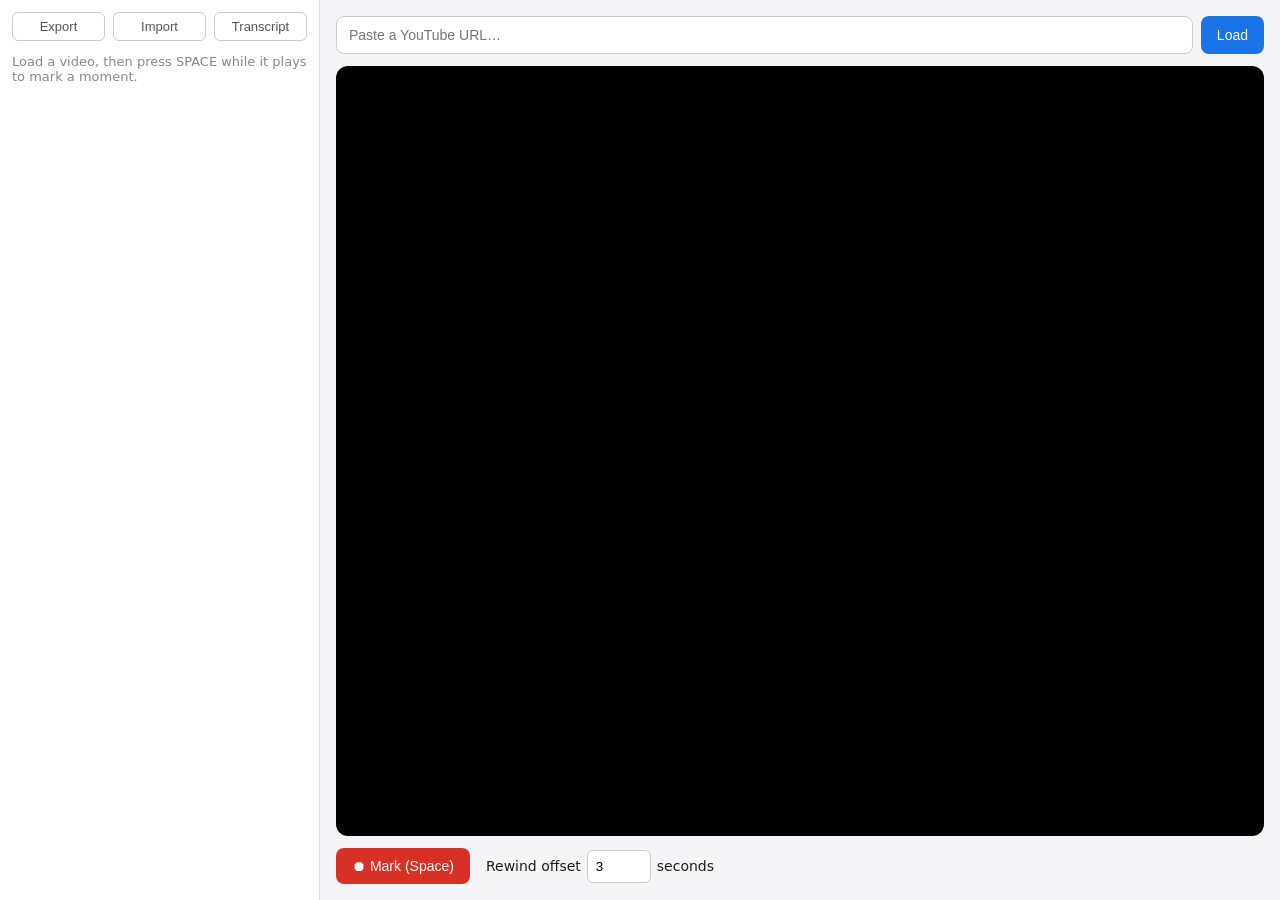
<file: index.html>
<!DOCTYPE html>
<html lang="en">
<head>
  <meta charset="UTF-8" />
  <meta name="viewport" content="width=device-width, initial-scale=1" />
  <title>EarMark</title>
  <link rel="stylesheet" href="style.css" />
</head>
<body>
  <aside id="sidebar">
    <div id="sidebar-actions">
      <button id="export-btn" type="button" title="Download all lists as a JSON file">Export</button>
      <button id="import-btn" type="button" title="Merge lists from an exported JSON file">Import</button>
      <button id="paste-btn" type="button" title="Paste a transcript copied from YouTube's Show transcript panel">Transcript</button>
      <input id="import-file" type="file" accept=".json,application/json" hidden />
    </div>
    <div id="paste-panel" hidden>
      <textarea id="paste-text" placeholder="On YouTube: ⋯ → Show transcript → select all → copy, then paste here"></textarea>
      <div id="paste-panel-actions">
        <button id="paste-save" type="button">Save to current video</button>
        <button id="paste-cancel" type="button">Cancel</button>
      </div>
    </div>
    <div id="video-groups"></div>
    <p id="empty-hint">Load a video, then press SPACE while it plays to mark a moment.</p>
  </aside>
  <main>
    <form id="load-form">
      <input id="url-input" type="text" placeholder="Paste a YouTube URL…" autocomplete="off" />
      <button type="submit">Load</button>
    </form>
    <p id="error" hidden></p>
    <div id="player-wrap"><div id="player"></div></div>
    <div id="controls">
      <button id="mark-btn" type="button">⏺ Mark (Space)</button>
      <label>Rewind offset
        <input id="offset-input" type="number" min="0" step="1" value="3" />
        seconds
      </label>
    </div>
  </main>
  <script src="helpers.js"></script>
  <script src="store.js"></script>
  <script src="app.js"></script>
  <script src="https://www.youtube.com/iframe_api" async></script>
</body>
</html>
</file>
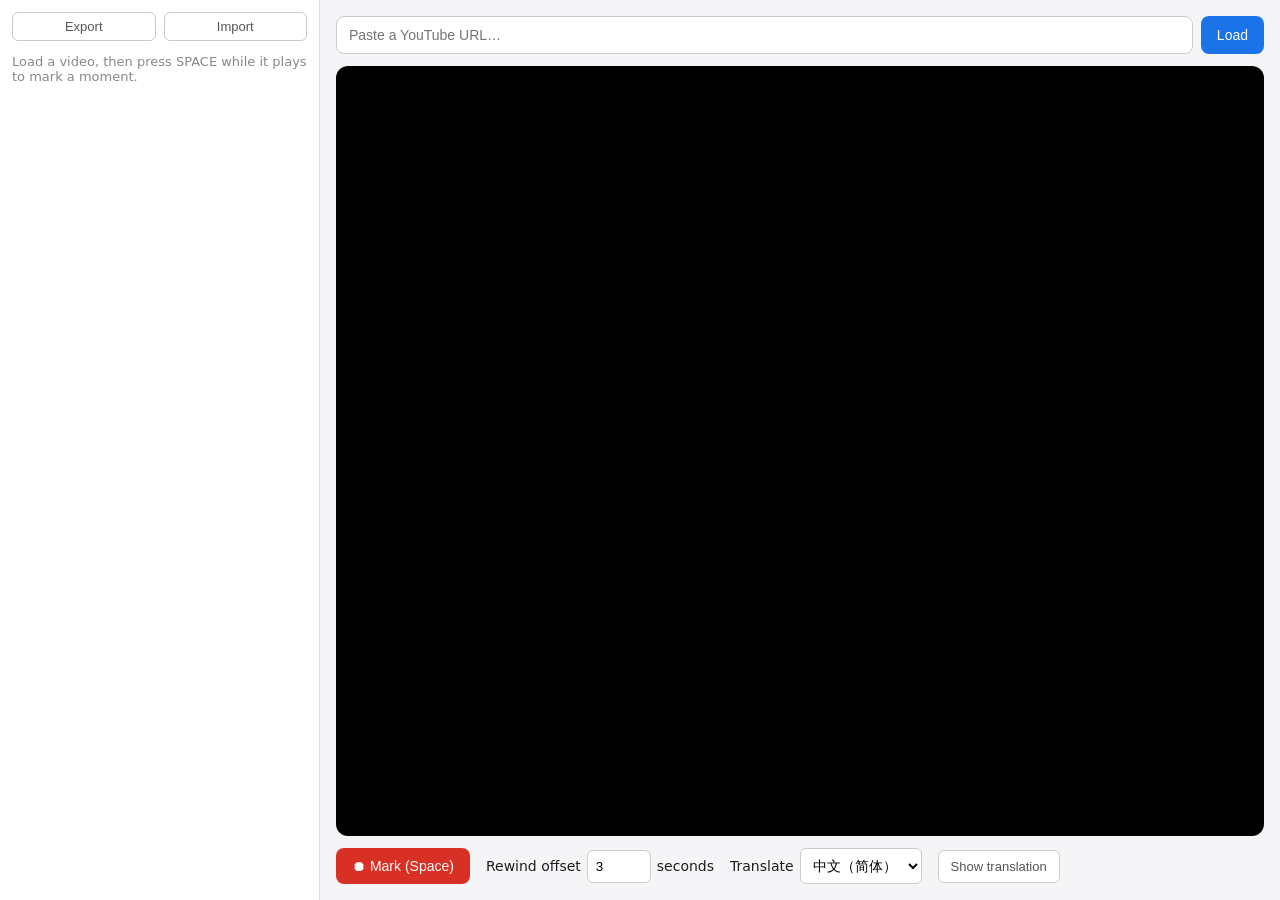
<file: extension/app/index.html>
<!DOCTYPE html>
<html lang="en">
<head>
  <meta charset="UTF-8" />
  <meta name="viewport" content="width=device-width, initial-scale=1" />
  <title>EarMark</title>
  <link rel="stylesheet" href="style.css" />
</head>
<body>
  <aside id="sidebar">
    <div id="sidebar-actions">
      <button id="export-btn" type="button" title="Download all lists as a JSON file">Export</button>
      <button id="import-btn" type="button" title="Merge lists from an exported JSON file">Import</button>
      <input id="import-file" type="file" accept=".json,application/json" hidden />
    </div>
    <div id="video-groups"></div>
    <p id="empty-hint">Load a video, then press SPACE while it plays to mark a moment.</p>
  </aside>
  <main>
    <form id="load-form">
      <input id="url-input" type="text" placeholder="Paste a YouTube URL…" autocomplete="off" />
      <button type="submit">Load</button>
    </form>
    <p id="error" hidden></p>
    <div id="player-wrap">
      <iframe id="player" title="YouTube player" referrerpolicy="strict-origin-when-cross-origin" allow="autoplay; encrypted-media; picture-in-picture" allowfullscreen></iframe>
    </div>
    <div id="controls">
      <button id="mark-btn" type="button">⏺ Mark (Space)</button>
      <label>Rewind offset
        <input id="offset-input" type="number" min="0" step="1" value="3" />
        seconds
      </label>
      <label>Translate
        <select id="translate-select">
          <option value="">Off</option>
          <option value="zh-Hans">中文（简体）</option>
          <option value="zh-Hant">中文（繁體）</option>
          <option value="en">English</option>
          <option value="ja">日本語</option>
          <option value="ko">한국어</option>
          <option value="es">Español</option>
          <option value="fr">Français</option>
          <option value="de">Deutsch</option>
        </select>
      </label>
      <button id="translation-toggle" type="button" title="Show or hide the translated lines">Show translation</button>
    </div>
  </main>
  <script src="helpers.js"></script>
  <script src="store.js"></script>
  <script src="player.js"></script>
  <script src="app.js"></script>
</body>
</html>
</file>
<file: style.css>
* { box-sizing: border-box; }

body {
  margin: 0;
  font-family: system-ui, -apple-system, sans-serif;
  display: flex;
  height: 100vh;
  background: #f5f5f7;
  color: #1d1d1f;
}

#sidebar {
  width: 320px;
  flex-shrink: 0;
  border-right: 1px solid #ddd;
  background: #fff;
  overflow-y: auto;
  padding: 12px;
}

.video-group { margin-bottom: 12px; }
.video-group.current .group-title { color: #1a73e8; }

.group-header { display: flex; align-items: flex-start; gap: 2px; }
.fold { border: none; background: none; cursor: pointer; font-size: 12px; padding: 4px 2px; flex-shrink: 0; }
.group-title {
  flex: 1;
  min-width: 0;
  border: none;
  background: none;
  cursor: pointer;
  text-align: left;
  font-weight: 600;
  font-size: 14px;
  line-height: 1.3;
  padding: 2px 4px;
  border-radius: 6px;
  overflow: hidden;
  text-overflow: ellipsis;
  display: -webkit-box;
  -webkit-line-clamp: 2;
  -webkit-box-orient: vertical;
  user-select: text;
}
.group-title:hover { color: #1a73e8; }

.timestamps { list-style: none; margin: 4px 0 0; padding: 0 0 0 12px; }
.timestamps li { display: flex; align-items: flex-start; }

.jump {
  flex: 1;
  min-width: 0;
  display: flex;
  align-items: flex-start;
  gap: 8px;
  text-align: left;
  border: none;
  background: none;
  cursor: pointer;
  font-size: 15px;
  padding: 6px 8px;
  border-radius: 6px;
}
.jump:hover { background: #e8f0fe; }
.jump:hover .time { color: #1a73e8; }
.jump .time { font-variant-numeric: tabular-nums; flex-shrink: 0; }
.jump .snippet {
  flex: 1;
  min-width: 0;
  overflow: hidden;
  text-overflow: ellipsis;
  display: -webkit-box;
  -webkit-line-clamp: 2;
  -webkit-box-orient: vertical;
  color: #666;
  font-size: 12.5px;
  line-height: 1.45;
  user-select: text;
  cursor: text;
}

.delete { border: none; background: none; cursor: pointer; color: #999; font-size: 16px; padding: 4px 8px; }
.delete:hover { color: #d33; }

#empty-hint { color: #888; font-size: 13px; }

#sidebar-actions { display: flex; gap: 8px; margin-bottom: 12px; }
#sidebar-actions button {
  flex: 1;
  padding: 6px 10px;
  border: 1px solid #ccc;
  border-radius: 6px;
  background: #fff;
  cursor: pointer;
  font-size: 13px;
  color: #555;
}
#sidebar-actions button:hover { border-color: #1a73e8; color: #1a73e8; }

#paste-panel { margin-bottom: 12px; }
#paste-text {
  width: 100%;
  height: 110px;
  padding: 8px;
  border: 1px solid #ccc;
  border-radius: 6px;
  font-size: 12.5px;
  resize: vertical;
  box-sizing: border-box;
}
#paste-panel-actions { display: flex; gap: 8px; margin-top: 6px; }
#paste-panel-actions button {
  flex: 1;
  padding: 6px 10px;
  border: 1px solid #ccc;
  border-radius: 6px;
  background: #fff;
  cursor: pointer;
  font-size: 12.5px;
  color: #555;
}
#paste-panel-actions button:hover { border-color: #1a73e8; color: #1a73e8; }

main {
  flex: 1;
  display: flex;
  flex-direction: column;
  padding: 16px;
  gap: 12px;
  min-width: 0;
}

#load-form { display: flex; gap: 8px; }
#url-input { flex: 1; padding: 10px 12px; border: 1px solid #ccc; border-radius: 8px; font-size: 14px; }

#load-form button,
#mark-btn {
  padding: 10px 16px;
  border: none;
  border-radius: 8px;
  background: #1a73e8;
  color: #fff;
  font-size: 14px;
  cursor: pointer;
}
#mark-btn { background: #d93025; }

#error { color: #d33; margin: 0; }

#player-wrap { flex: 1; background: #000; border-radius: 12px; overflow: hidden; min-height: 0; }
#player-wrap iframe, #player { width: 100%; height: 100%; display: block; }

#controls { display: flex; align-items: center; gap: 16px; }
#controls label { display: flex; align-items: center; gap: 6px; font-size: 14px; }
#offset-input { width: 64px; padding: 8px; border: 1px solid #ccc; border-radius: 6px; }
</file>
<file: extension/app/style.css>
* { box-sizing: border-box; }

body {
  margin: 0;
  font-family: system-ui, -apple-system, sans-serif;
  display: flex;
  height: 100vh;
  background: #f5f5f7;
  color: #1d1d1f;
}

#sidebar {
  width: 320px;
  flex-shrink: 0;
  border-right: 1px solid #ddd;
  background: #fff;
  overflow-y: auto;
  padding: 12px;
}

.video-group { margin-bottom: 12px; }
.video-group.current .group-title { color: #1a73e8; }

.group-header { display: flex; align-items: flex-start; gap: 2px; }
.fold { border: none; background: none; cursor: pointer; font-size: 12px; padding: 4px 2px; flex-shrink: 0; }
.group-title {
  flex: 1;
  min-width: 0;
  border: none;
  background: none;
  cursor: pointer;
  text-align: left;
  font-weight: 600;
  font-size: 14px;
  line-height: 1.3;
  padding: 2px 4px;
  border-radius: 6px;
  overflow: hidden;
  text-overflow: ellipsis;
  display: -webkit-box;
  -webkit-line-clamp: 2;
  -webkit-box-orient: vertical;
  user-select: text;
}
.group-title:hover { color: #1a73e8; }

.timestamps { list-style: none; margin: 4px 0 0; padding: 0 0 0 12px; }
.timestamps li { display: flex; align-items: flex-start; }
.timestamps li.latest .jump { background: #fff3cd; }
.timestamps li.latest .jump:hover { background: #ffe69c; }

.jump {
  flex: 1;
  min-width: 0;
  display: flex;
  align-items: flex-start;
  gap: 8px;
  text-align: left;
  border: none;
  background: none;
  cursor: pointer;
  font-size: 15px;
  padding: 6px 8px;
  border-radius: 6px;
}
.jump:hover { background: #e8f0fe; }
.jump:hover .time { color: #1a73e8; }
.jump .time { font-variant-numeric: tabular-nums; flex-shrink: 0; }
.jump .texts { flex: 1; min-width: 0; display: flex; flex-direction: column; gap: 2px; }
.jump .snippet {
  color: #666;
  font-size: 12.5px;
  line-height: 1.45;
  user-select: text;
  cursor: text;
}
.jump .translation {
  color: #345c8c;
  font-size: 12.5px;
  line-height: 1.45;
  user-select: text;
  cursor: text;
}
#video-groups.hide-translation .translation { display: none; }

.delete { border: none; background: none; cursor: pointer; color: #999; font-size: 16px; padding: 4px 8px; }
.delete:hover { color: #d33; }

#empty-hint { color: #888; font-size: 13px; }

#sidebar-actions { display: flex; gap: 8px; margin-bottom: 12px; }
#sidebar-actions button {
  flex: 1;
  padding: 6px 10px;
  border: 1px solid #ccc;
  border-radius: 6px;
  background: #fff;
  cursor: pointer;
  font-size: 13px;
  color: #555;
}
#sidebar-actions button:hover { border-color: #1a73e8; color: #1a73e8; }

main {
  flex: 1;
  display: flex;
  flex-direction: column;
  padding: 16px;
  gap: 12px;
  min-width: 0;
}

#load-form { display: flex; gap: 8px; }
#url-input { flex: 1; padding: 10px 12px; border: 1px solid #ccc; border-radius: 8px; font-size: 14px; }

#load-form button,
#mark-btn {
  padding: 10px 16px;
  border: none;
  border-radius: 8px;
  background: #1a73e8;
  color: #fff;
  font-size: 14px;
  cursor: pointer;
}
#mark-btn { background: #d93025; }

#error { color: #d33; margin: 0; }

#player-wrap { flex: 1; background: #000; border-radius: 12px; overflow: hidden; min-height: 0; }
#player-wrap iframe, #player { width: 100%; height: 100%; display: block; border: 0; }

#controls { display: flex; align-items: center; gap: 16px; }
#controls label { display: flex; align-items: center; gap: 6px; font-size: 14px; }
#offset-input { width: 64px; padding: 8px; border: 1px solid #ccc; border-radius: 6px; }
#translate-select { padding: 8px; border: 1px solid #ccc; border-radius: 6px; background: #fff; font-size: 14px; }
#translation-toggle {
  padding: 8px 12px;
  border: 1px solid #ccc;
  border-radius: 6px;
  background: #fff;
  cursor: pointer;
  font-size: 13px;
  color: #555;
}
#translation-toggle:hover:not(:disabled) { border-color: #1a73e8; color: #1a73e8; }
#translation-toggle:disabled { opacity: 0.5; cursor: default; }
</file>
